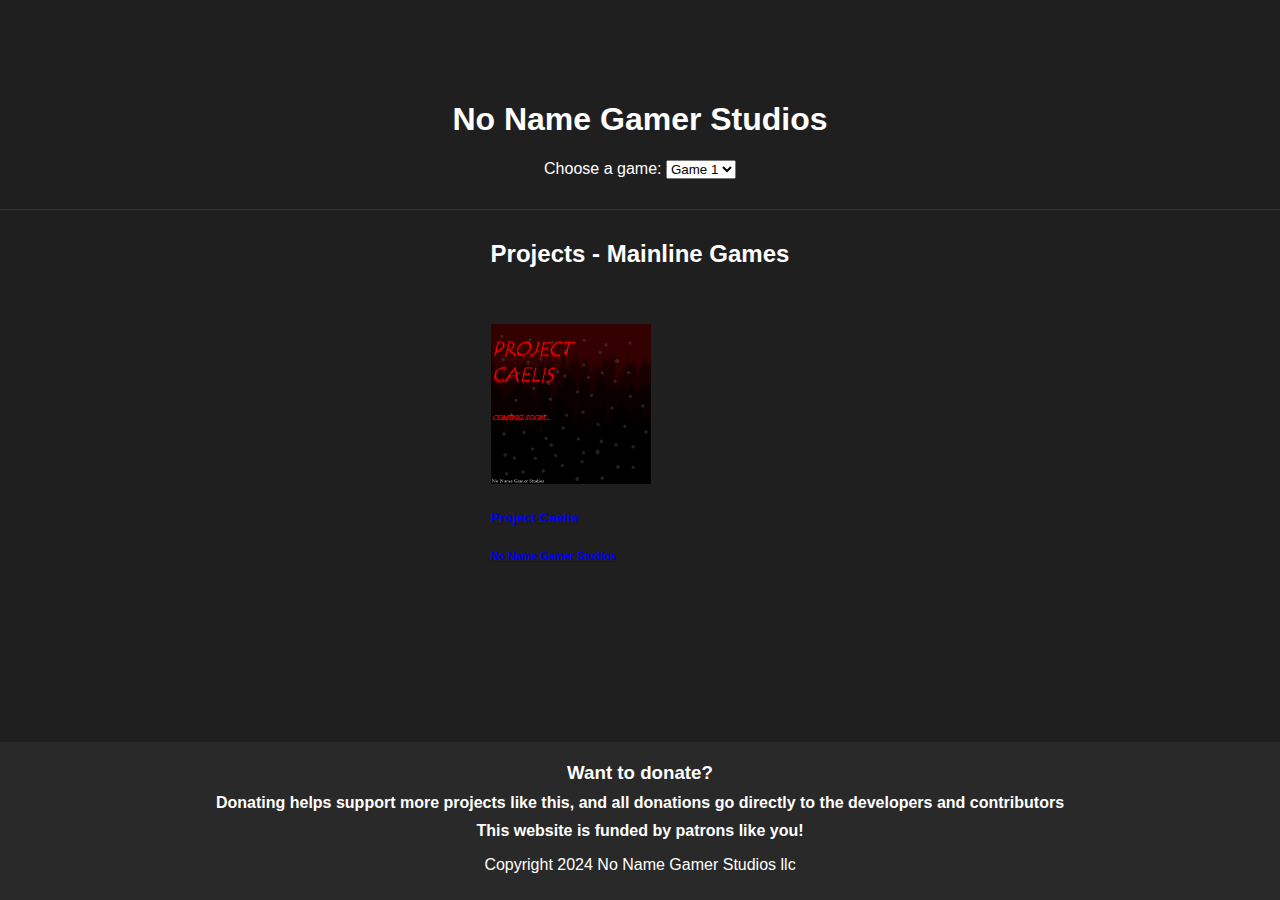
<file: index.html>
<!DOCTYPE html>
<html lang="en">
<head>
    <meta charset="UTF-8">
    <meta name="viewport" content="width=device-width, initial-scale=1.0">
    <title>No Name Gamer Studios</title>
    <link rel="stylesheet" href="styles.css">
    <link rel="icon" href="images/nngstudios.png">
</head>
<body>
    <header>
        <h1>No Name Gamer Studios</h1>
        <div class="dropdown">
            <label for="game">Choose a game:</label>
            <select id="game" name="game">
                <option value="game1">Game 1</option>
                
                
                
            </select>
        </div>
    </header>

    <main>
        <section>
            <h2>Projects - Mainline Games</h2>
            <a href="buycaelis/" class="project-link">
				<br><br>
                <div class="project">
                    <img src="images/promo1.png" width="160" height="160" alt="Project Caelis">
                    <h5>Project Caelis</h5>
                    <h6>No Name Gamer Studios</h6>
					<br>
                </div>
            </a>
        </section>
    </main>

    <footer>
        <h3>Want to donate?</h3>
        <h4>Donating helps support more projects like this, and all donations go directly to the developers and contributors</h4>
        <h4>This website is funded by patrons like you!</h4>
        <script class="donate-button" type="text/javascript" src="https://cdnjs.buymeacoffee.com/1.0.0/button.prod.min.js" data-name="bmc-button" data-slug="nngstudios" data-color="#4a73b5" data-emoji="💻" data-font="Poppins" data-text="Support Here?" data-outline-color="#000000" data-font-color="#ffffff" data-coffee-color="#FFDD00" length="30" width="50" ></script>
    <p>Copyright 2024 No Name Gamer Studios llc</p>
	</footer>
</body>
</html>
</file>
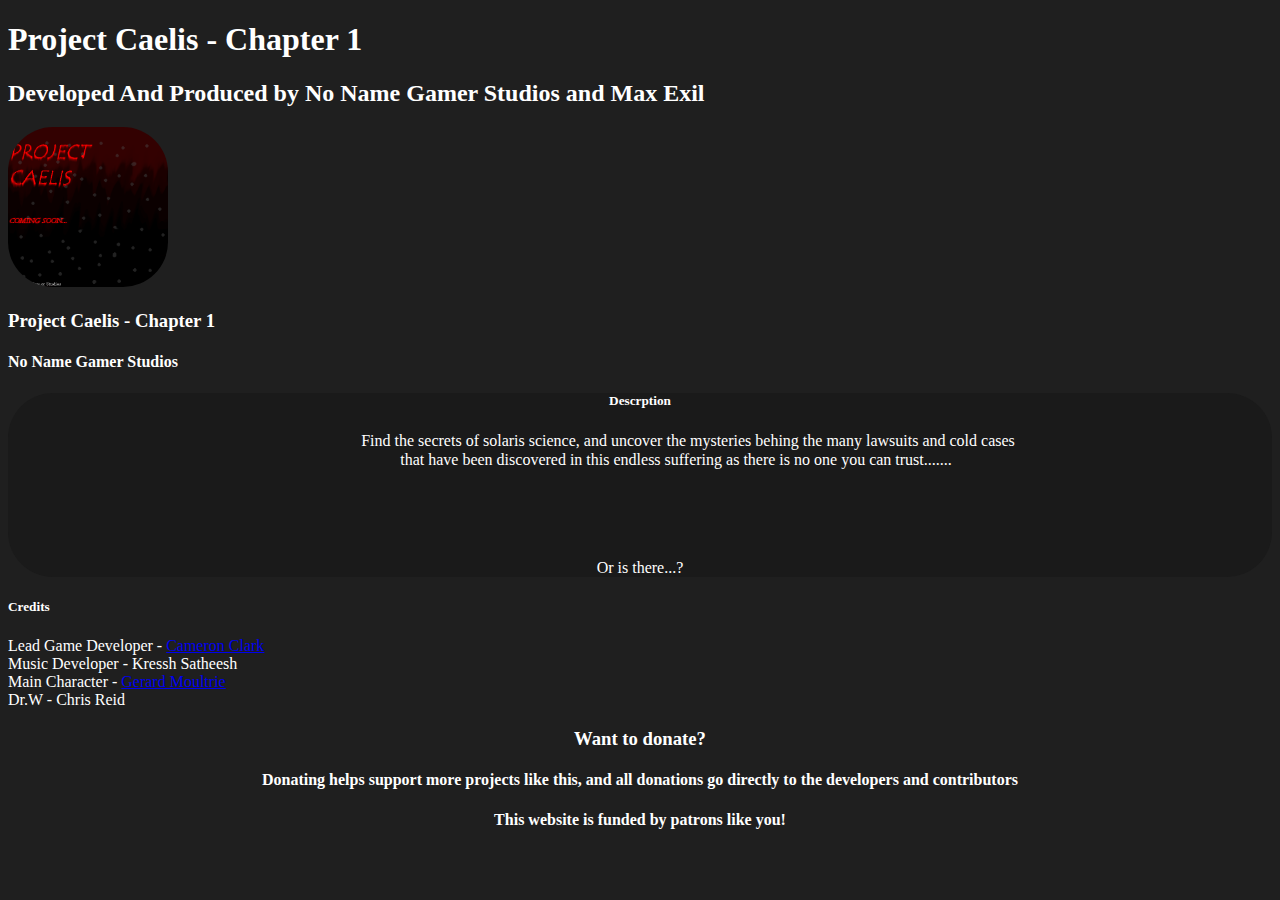
<file: buycaelis/index.html>
<!DOCTYPE html>
<head>
	<title>Buy Project Caelis - No Name Gamer Studios</title>
	<link rel=stylesheet href="styles.css">
	<link rel="icon" href="images/nngstudios.png" >
</head>
<html>
<header>
	<h1>Project Caelis - Chapter 1</h1>
    <h2>Developed And Produced by No Name Gamer Studios and Max Exil</h2>
</header>
<body>
	
	<img src="images/promo1.png" width="160px" length="160px" style="border-radius: 45px;"></img>
	<h3>Project Caelis - Chapter 1</h3>
	<h4 style="">No Name Gamer Studios</h4>

	<div style="border-radius: 45px; backround: #545454;" >
		<center><h5>	Descrption</h5>
	<p>		⠀⠀⠀⠀⠀⠀⠀⠀Find the secrets of solaris science, and uncover the mysteries behing the many lawsuits and cold cases<br>
		⠀⠀⠀⠀⠀⠀that have been discovered in this endless suffering as there is no one you can trust.......<br><br><br><br><br><br> Or is there...?</p>
	</center>
	</div>



	<h5>Credits</h5>
	<p>Lead Game Developer - <a  target="_blank"href="https://youtube.com/@nonamegamerstudios">Cameron Clark</a>
		<br> Music Developer - Kressh Satheesh 
		<br> Main Character - <a target="_blank" href="https://www.youtube.com/@gerardabdulemoultrie-thene3008">Gerard Moultrie</a>
		<br> Dr.W - Chris Reid
	
	</p>

	<center>
		<h3>Want to donate?</h3>
		<h4>Donating helps support more projects like this, and all donations go directly to the developers and contributors</h4>
		<h4>This website is funded by patrons like you!<h4>
			<script type="text/javascript" src="https://cdnjs.buymeacoffee.com/1.0.0/button.prod.min.js" data-name="bmc-button" data-slug="nngstudios" data-color="#4a73b5" data-emoji="💻"  data-font="Poppins" data-text="Support Here?" data-outline-color="#000000" data-font-color="#ffffff" data-coffee-color="#FFDD00" ></script>

	</center>


	
	
</body>

</html>
</file>
<file: styles.css>
body {
    background: #1f1f1f;
    color: white;
    font-family: 'Poppins', Arial, sans-serif;
    margin: 0;
    padding: 0;
    display: flex;
    flex-direction: column;
    min-height: 100vh;
}

.quickbar {
    position: fixed;
    top: 0;
    width: 100%;
    background: #292929;
    padding: 10px 20px;
    display: flex;
    justify-content: space-between;
    align-items: center;
    z-index: 1000;
    padding-right: 40px;
    box-sizing: border-box; 
    margin-right: 20px;
}

.quickbar a {
    color: white;
    text-decoration: none;
    margin: 0 10px;
    font-size: 14px;
    transition: color 0.3s, transform 0.3s, box-shadow 0.3s;
}

.quickbar a:hover {
    color: #4a73b5;
    transform: translateY(-5px);
    box-shadow: 0px 4px 8px rgba(0, 0, 0, 0.2);
}

.quickbar-icon {
    height: 40px;
    width: 40px;
    transition: transform 0.3s, box-shadow 0.3s;
}

.quickbar-icon:hover {
    transform: translateY(-5px);
    box-shadow: 0px 4px 8px rgba(0, 0, 0, 0.2);
}

header {
    background: #1f1f1f;
    border-bottom: 1px solid #333333;
    padding: 30px 20px;
    text-align: center;
    margin-top: 50px;
}

main {
    flex: 1;
    padding: 10px;
    display: flex;
    flex-direction: column;
    align-items: center;
}

.contact-section, .privacy-section, .terms-section {
    background: #292929;
    border-radius: 15px;
    padding: 20px;
    text-align: left;
    margin: 20px 0;
    max-width: 800px;
    width: 100%;
}

.contact-section h3, .privacy-section h3, .terms-section h3 {
    margin-top: 0;
}

footer {
    padding: 10px;
    background: #292929;
    text-align: center;
    margin-top: auto;
}

h3, h4 {
    margin: 10px 0;
}

.donate-button {
    background-color: #4a73b5;
    color: #ffffff;
    border: none;
    padding: 10px 20px;
    font-size: 16px;
    cursor: pointer;
    border-radius: 5px;
    transition: background-color 0.3s, transform 0.3s;
}

.donate-button:hover {
    background-color: #3a5b8b;
    transform: scale(1.05);
}
</file>
<file: buycaelis/styles.css>
body{
    background:#1f1f1f;
    color: white;
    text-decoration: none;
}
header{
    background:#1f1f1f;
    border-radius:#333333;
}
div{
    background:#1a1a1a;
    
}
</file>
